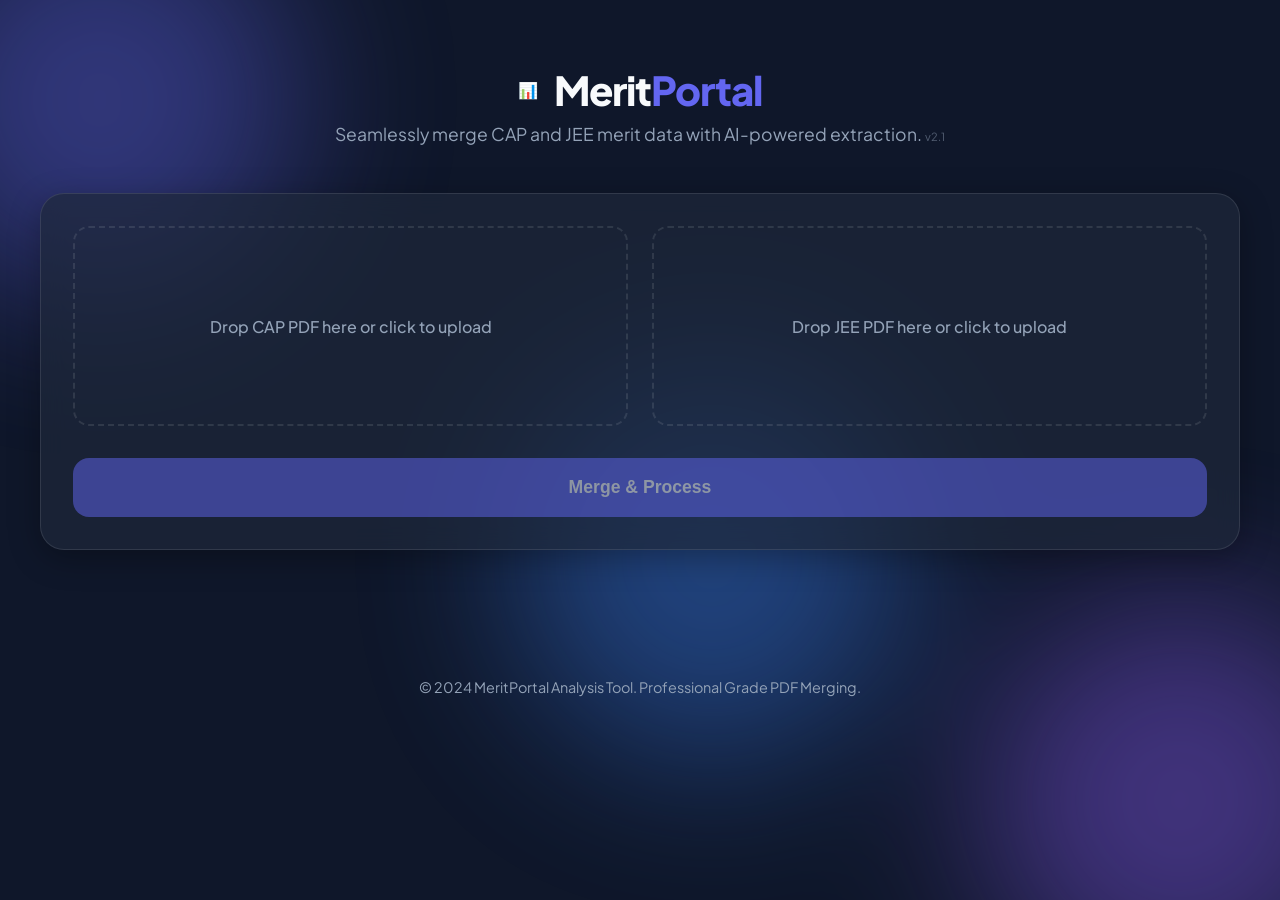
<file: index.html>
<!DOCTYPE html>
<html lang="en">
<head>
    <meta charset="UTF-8">
    <meta name="viewport" content="width=device-width, initial-scale=1.0">
    <title>CAP-JEE Merit Merger | Premium Data Insights</title>
    <link rel="stylesheet" href="style.css">
    <link rel="preconnect" href="https://fonts.googleapis.com">
    <link rel="preconnect" href="https://fonts.gstatic.com" crossorigin>
    <link href="https://fonts.googleapis.com/css2?family=Outfit:wght@300;400;600;700&family=Plus+Jakarta+Sans:wght@300;400;600;800&display=swap" rel="stylesheet">
</head>
<body>
    <div class="background-blobs">
        <div class="blob blob-1"></div>
        <div class="blob blob-2"></div>
        <div class="blob blob-3"></div>
    </div>

    <main class="app-container">
        <header class="app-header">
            <div class="logo">
                <span class="icon">📊</span>
                <h1>Merit<span>Portal</span></h1>
            </div>
            <p class="subtitle">Seamlessly merge CAP and JEE merit data with AI-powered extraction. <span style="font-size: 0.7rem; opacity: 0.5;">v2.1</span></p>
        </header>

        <section class="upload-section glass">
            <div class="drop-zone-container">
                <div class="drop-zone" id="cap-drop-zone">
                    <span class="drop-zone__prompt">Drop CAP PDF here or click to upload</span>
                    <input type="file" name="cap_pdf" class="drop-zone__input" accept=".pdf">
                </div>
                <div class="drop-zone" id="jee-drop-zone">
                    <span class="drop-zone__prompt">Drop JEE PDF here or click to upload</span>
                    <input type="file" name="jee_pdf" class="drop-zone__input" accept=".pdf">
                </div>
            </div>

            <button id="process-btn" class="btn-primary" disabled>
                <span class="btn-text">Merge & Process</span>
                <span class="btn-loader hidden"></span>
            </button>

            <div id="progress-container" class="progress-container hidden">
                <div class="progress-info">
                    <span id="progress-stage">Ready</span>
                    <span id="progress-percent">0%</span>
                </div>
                <div class="progress-bar-bg">
                    <div id="progress-bar-fill" class="progress-bar-fill" style="width: 0%"></div>
                </div>
                <div class="progress-details">
                    <div class="detail-item">
                        <span class="detail-label">Count:</span>
                        <span id="progress-count">0/0</span>
                    </div>
                    <div class="detail-item">
                        <span class="detail-label">Speed:</span>
                        <span id="progress-speed">0 it/s</span>
                    </div>
                    <div class="detail-item">
                        <span class="detail-label">ETA:</span>
                        <span id="progress-eta">--:--</span>
                    </div>
                </div>
                <p id="progress-message" class="progress-message">Waiting for files...</p>
            </div>
        </section>

        <section id="results-section" class="results-section hidden">
            <div class="summary-cards">
                <div class="card glass">
                    <span class="card-label">Total Students</span>
                    <h2 id="total-count">0</h2>
                </div>
                <div class="card glass">
                    <span class="card-label">JEE Matched</span>
                    <h2 id="matched-count">0</h2>
                </div>
                <div class="card glass">
                    <span class="card-label">Success Rate</span>
                    <h2 id="success-rate">0%</h2>
                </div>
            </div>

            <div class="table-actions glass">
                <h3>Preview (Top 50)</h3>
                <a href="/download" id="download-link" class="btn-secondary">Download Full CSV</a>
            </div>

            <div class="table-container glass">
                <table id="results-table">
                    <thead>
                        <tr>
                            <th>Merit No</th>
                            <th>Application ID</th>
                            <th>Name</th>
                            <th>JEE Percentile</th>
                            <th>MHT-CET Total</th>
                        </tr>
                    </thead>
                    <tbody id="results-body">
                        <!-- Data will be injected here -->
                    </tbody>
                </table>
            </div>
        </section>
    </main>

    <footer class="app-footer">
        <p>&copy; 2024 MeritPortal Analysis Tool. Professional Grade PDF Merging.</p>
    </footer>

    <script src="script.js"></script>
</body>
</html>
</file>
<file: style.css>
:root {
    --primary: #6366f1;
    --primary-hover: #4f46e5;
    --background: #0f172a;
    --card-bg: rgba(30, 41, 59, 0.7);
    --glass-border: rgba(255, 255, 255, 0.1);
    --text-main: #f8fafc;
    --text-muted: #94a3b8;
    --success: #10b981;
    --accent: #8b5cf6;
}

* {
    margin: 0;
    padding: 0;
    box-sizing: border-box;
}

body {
    font-family: 'Plus Jakarta Sans', sans-serif;
    background-color: var(--background);
    color: var(--text-main);
    min-height: 100vh;
    overflow-x: hidden;
    display: flex;
    flex-direction: column;
    align-items: center;
}

/* Background Animations */
.background-blobs {
    position: fixed;
    top: 0;
    left: 0;
    width: 100%;
    height: 100%;
    z-index: -1;
    filter: blur(80px);
    opacity: 0.4;
}

.blob {
    position: absolute;
    width: 400px;
    height: 400px;
    border-radius: 50%;
}

.blob-1 {
    background: var(--primary);
    top: -100px;
    left: -100px;
    animation: float 20s infinite alternate;
}

.blob-2 {
    background: var(--accent);
    bottom: -100px;
    right: -100px;
    animation: float 25s infinite alternate-reverse;
}

.blob-3 {
    background: #3b82f6;
    top: 40%;
    left: 40%;
    animation: float 30s infinite alternate;
}

@keyframes float {
    from { transform: translate(0, 0); }
    to { transform: translate(100px, 50px); }
}

/* Layout */
.app-container {
    max-width: 1200px;
    width: 95%;
    margin: 4rem auto;
    display: flex;
    flex-direction: column;
    gap: 3rem;
}

.app-header {
    text-align: center;
}

.logo {
    display: flex;
    align-items: center;
    justify-content: center;
    gap: 1rem;
    margin-bottom: 0.5rem;
}

.logo h1 {
    font-size: 2.5rem;
    font-weight: 800;
    letter-spacing: -1px;
}

.logo h1 span {
    color: var(--primary);
}

.subtitle {
    color: var(--text-muted);
    font-size: 1.1rem;
}

/* Glassmorphism Components */
.glass {
    background: var(--card-bg);
    backdrop-filter: blur(12px);
    border: 1px solid var(--glass-border);
    border-radius: 24px;
    padding: 2rem;
    box-shadow: 0 8px 32px 0 rgba(0, 0, 0, 0.3);
}

/* Drop Zone */
.upload-section {
    display: flex;
    flex-direction: column;
    gap: 2rem;
}

.drop-zone-container {
    display: grid;
    grid-template-columns: 1fr 1fr;
    gap: 1.5rem;
}

.drop-zone {
    height: 200px;
    border: 2px dashed var(--glass-border);
    border-radius: 16px;
    display: flex;
    align-items: center;
    justify-content: center;
    cursor: pointer;
    transition: all 0.3s ease;
    text-align: center;
    padding: 1rem;
}

.drop-zone:hover, .drop-zone--over {
    border-color: var(--primary);
    background: rgba(99, 102, 241, 0.05);
}

.drop-zone__prompt {
    color: var(--text-muted);
    font-weight: 500;
}

.drop-zone__input {
    display: none;
}

.drop-zone__thumb {
    width: 60px;
    height: 60px;
    border-radius: 12px;
    background-color: var(--primary);
    display: flex;
    align-items: center;
    justify-content: center;
    font-size: 0.8rem;
    position: relative;
}

/* Buttons */
.btn-primary {
    background: var(--primary);
    color: white;
    border: none;
    padding: 1.2rem 2.5rem;
    border-radius: 16px;
    font-size: 1.1rem;
    font-weight: 600;
    cursor: pointer;
    transition: all 0.3s cubic-bezier(0.4, 0, 0.2, 1);
    display: flex;
    align-items: center;
    justify-content: center;
    gap: 1rem;
}

.btn-primary:hover:not(:disabled) {
    background: var(--primary-hover);
    transform: translateY(-2px);
    box-shadow: 0 10px 20px -5px rgba(99, 102, 241, 0.5);
}

.btn-primary:disabled {
    opacity: 0.5;
    cursor: not-allowed;
}

.btn-secondary {
    background: rgba(255, 255, 255, 0.05);
    border: 1px solid var(--glass-border);
    color: var(--text-main);
    padding: 0.8rem 1.5rem;
    border-radius: 12px;
    text-decoration: none;
    font-weight: 600;
    transition: all 0.3s ease;
}

.btn-secondary:hover {
    background: rgba(255, 255, 255, 0.1);
}

/* Results */
.summary-cards {
    display: grid;
    grid-template-columns: repeat(3, 1fr);
    gap: 1.5rem;
    margin-bottom: 2rem;
}

.card {
    padding: 1.5rem;
    text-align: center;
}

.card-label {
    color: var(--text-muted);
    font-size: 0.9rem;
    text-transform: uppercase;
    letter-spacing: 1px;
}

.card h2 {
    font-size: 2.5rem;
    margin-top: 0.5rem;
    font-family: 'Outfit', sans-serif;
}

.table-actions {
    display: flex;
    justify-content: space-between;
    align-items: center;
    padding: 1.5rem 2rem;
    margin-bottom: 1.5rem;
}

.table-container {
    overflow-x: auto;
    padding: 0;
}

table {
    width: 100%;
    border-collapse: collapse;
    text-align: left;
}

th {
    background: rgba(255, 255, 255, 0.02);
    padding: 1.2rem 2rem;
    color: var(--text-muted);
    font-weight: 600;
    font-size: 0.9rem;
}

td {
    padding: 1.2rem 2rem;
    border-top: 1px solid var(--glass-border);
}

tr:hover td {
    background: rgba(255, 255, 255, 0.01);
}

/* Progress Bar */
.progress-container {
    margin-top: 1.5rem;
    display: flex;
    flex-direction: column;
    gap: 0.8rem;
    animation: fadeIn 0.3s ease;
}

@keyframes fadeIn {
    from { opacity: 0; transform: translateY(10px); }
    to { opacity: 1; transform: translateY(0); }
}

.progress-info {
    display: flex;
    justify-content: space-between;
    font-size: 0.95rem;
    font-weight: 600;
}

#progress-stage {
    color: var(--primary);
    text-transform: uppercase;
    letter-spacing: 0.5px;
}

.progress-bar-bg {
    width: 100%;
    height: 12px;
    background: rgba(255, 255, 255, 0.05);
    border-radius: 6px;
    overflow: hidden;
}

.progress-bar-fill {
    height: 100%;
    background: linear-gradient(90deg, var(--primary), var(--accent), var(--primary));
    background-size: 200% 100%;
    width: 0%;
    transition: width 0.4s cubic-bezier(0.1, 0.7, 0.1, 1);
    box-shadow: 0 0 15px rgba(99, 102, 241, 0.4);
    animation: shimmer 2s linear infinite;
}

@keyframes shimmer {
    0% { background-position: 200% 0; }
    100% { background-position: -200% 0; }
}

.progress-message {
    font-size: 0.9rem;
    color: var(--text-muted);
    font-style: italic;
}

.progress-details {
    display: flex;
    justify-content: space-between;
    background: rgba(0, 0, 0, 0.2);
    padding: 0.8rem 1.2rem;
    border-radius: 12px;
    margin: 0.5rem 0;
    border: 1px solid var(--glass-border);
}

.detail-item {
    display: flex;
    flex-direction: column;
    align-items: center;
    gap: 0.2rem;
}

.detail-label {
    font-size: 0.7rem;
    text-transform: uppercase;
    color: var(--primary);
    font-weight: 700;
    letter-spacing: 0.5px;
}

#progress-count, #progress-speed, #progress-eta {
    font-family: 'JetBrains Mono', 'Courier New', monospace;
    font-size: 0.95rem;
    color: var(--text-main);
}

.hidden {
    display: none;
}

/* Utilities */
.btn-loader {
    width: 20px;
    height: 20px;
    border: 3px solid rgba(255,255,255,0.3);
    border-radius: 50%;
    border-top-color: #fff;
    animation: spin 1s ease-in-out infinite;
}

@keyframes spin {
    to { transform: rotate(360deg); }
}

.app-footer {
    padding: 4rem 2rem;
    text-align: center;
    color: var(--text-muted);
    font-size: 0.9rem;
}
</file>
